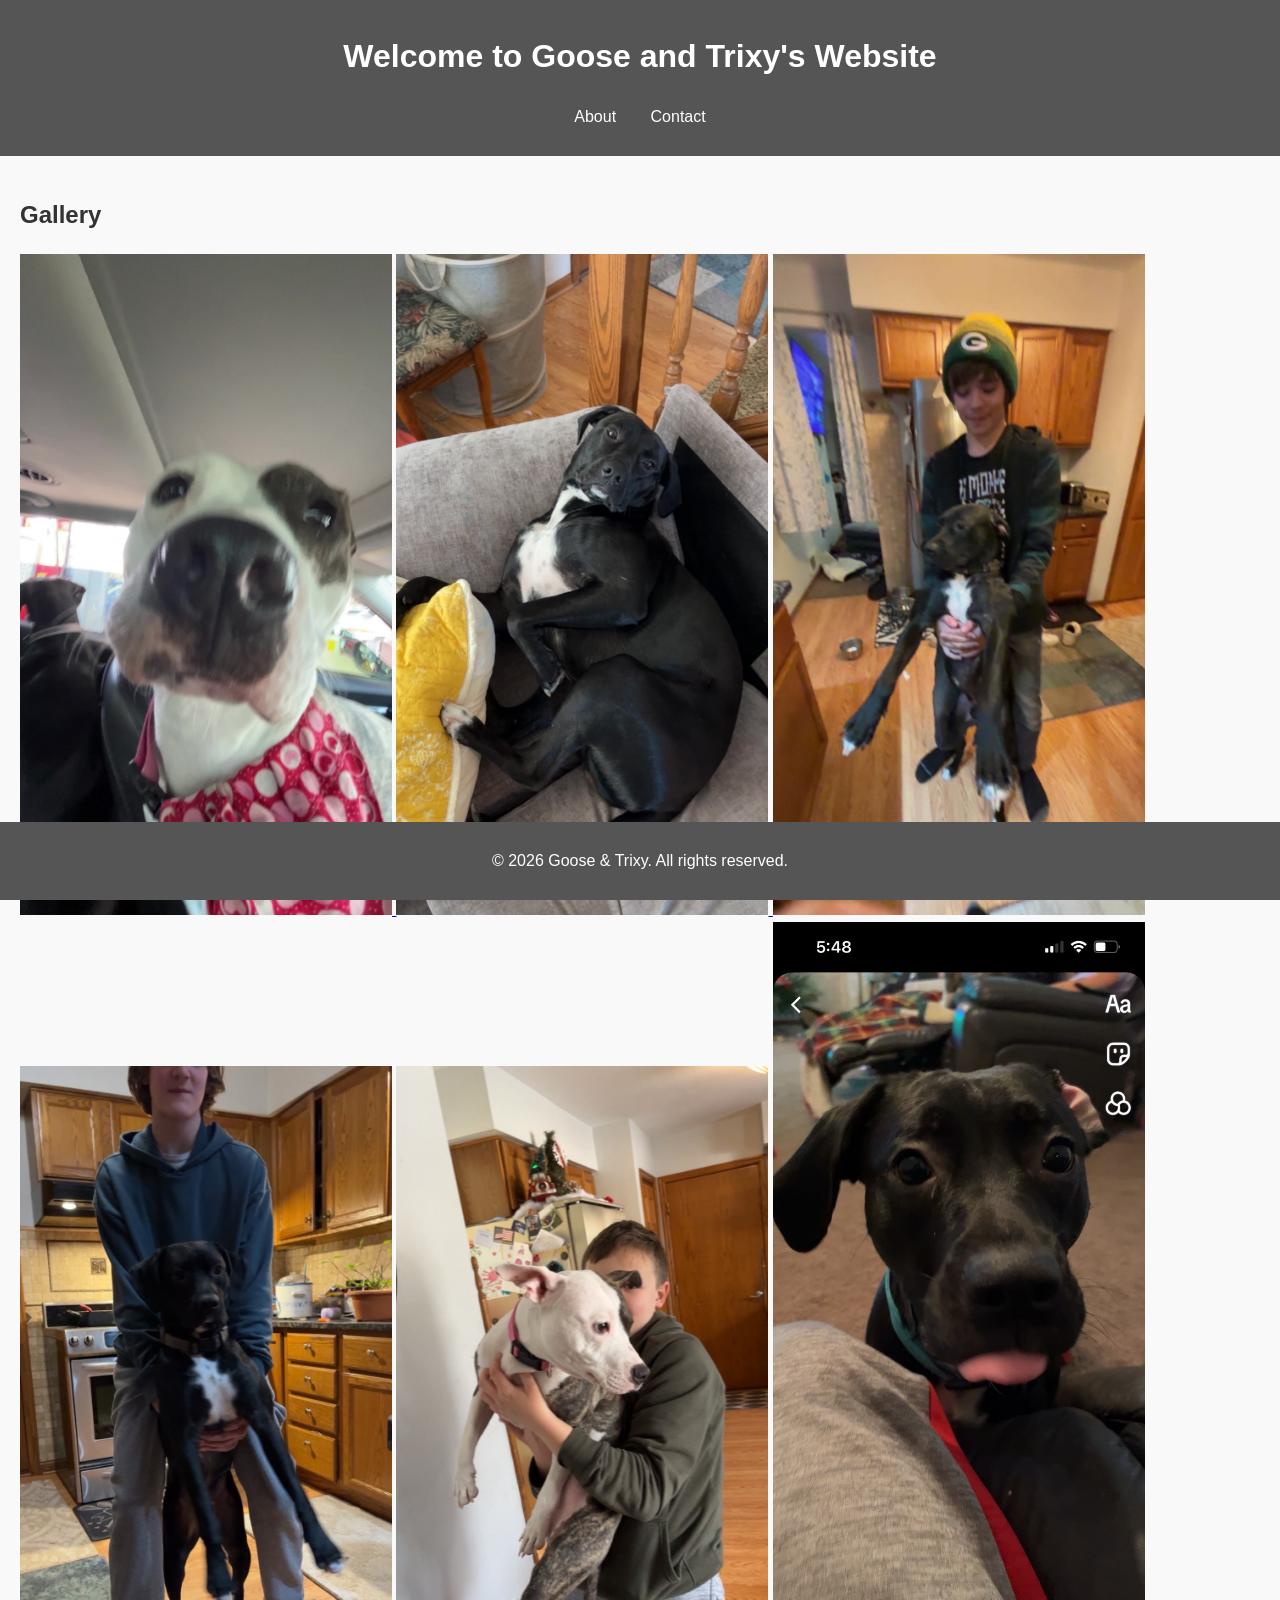
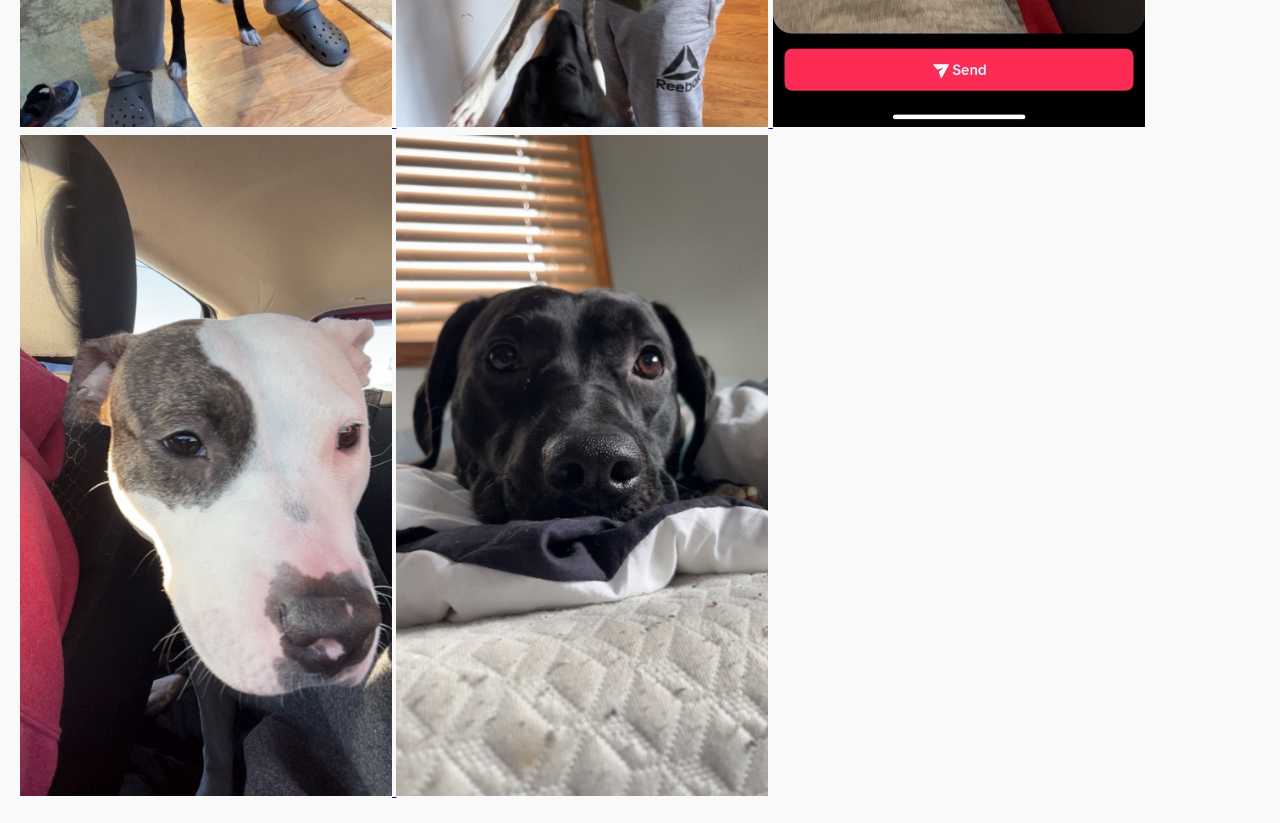
<file: index.html>
<!DOCTYPE html>
<html lang="en">
<head>
    <meta charset="UTF-8">
    <meta name="viewport" content="width=device-width, initial-scale=1.0">
    <title>Goose and Trixy</title>
    <link rel="stylesheet" href="style.css">
</head>
<body>
    <header>
        <h1>Welcome to Goose and Trixy's Website</h1>
        <nav>
            <ul>
                <li><a href="about.html">About</a></li>
                <li><a href="contact.html">Contact</a></li>
            </ul>
        </nav>
    </header>

    <main>
        <h2>Gallery</h2>
        <div class="gallery">
            <a href="IMG_7176.jpeg" target="_blank">
                <img src="IMG_7176.jpeg" alt="Image 1" style="max-width: 30%; height: auto;">
            </a>
            <a href="IMG_7178.jpeg" target="_blank">
                <img src="IMG_7178.jpeg" alt="Image 2" style="max-width: 30%; height: auto;">
            </a>
            <a href="IMG_7179.jpeg" target="_blank">
                <img src="IMG_7179.jpeg" alt="Image 3" style="max-width: 30%; height: auto;">
            </a>
            <a href="IMG_7182.jpeg" target="_blank">
                <img src="IMG_7182.jpeg" alt="Image 4" style="max-width: 30%; height: auto;">
            </a>
            <a href="IMG_7188.jpeg" target="_blank">
                <img src="IMG_7188.jpeg" alt="Image 5" style="max-width: 30%; height: auto;">
            </a>
            <a href="IMG_7190.jpeg" target="_blank">
                <img src="IMG_7190.jpeg" alt="Image 6" style="max-width: 30%; height: auto;">
            </a>
            <a href="IMG_7191.jpeg" target="_blank">
                <img src="IMG_7191.jpeg" alt="Image 7" style="max-width: 30%; height: auto;">
            </a>
            <a href="IMG_7192.jpeg" target="_blank">
                <img src="IMG_7192.jpeg" alt="Image 8" style="max-width: 30%; height: auto;">
            </a>
        </div>
    </main>

    <footer>
        <p>© 2026 Goose & Trixy. All rights reserved.</p>
    </footer>
</body>
</html>
</file>
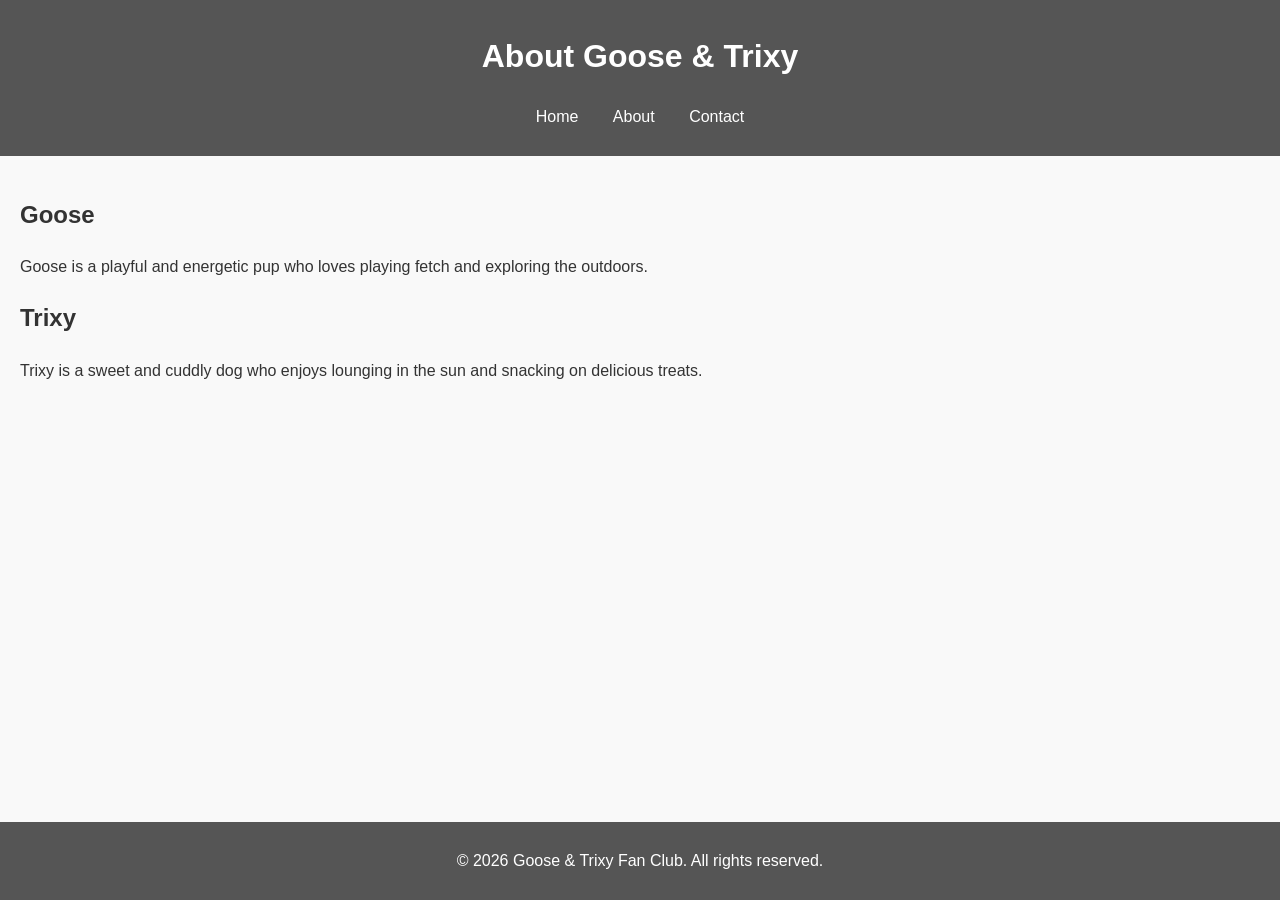
<file: About.html>
<!DOCTYPE html>
<html lang="en">
<head>
    <meta charset="UTF-8">
    <meta name="viewport" content="width=device-width, initial-scale=1.0">
    <title>About Goose & Trixy</title>
    <link rel="stylesheet" href="style.css">
</head>
<body>
    <header>
        <h1>About Goose & Trixy</h1>
        <nav>
            <ul>
                <li><a href="index.html">Home</a></li>
                <li><a href="about.html">About</a></li>
                <li><a href="contact.html">Contact</a></li>
            </ul>
        </nav>
    </header>

    <main>
        <section>
            <h2>Goose</h2>
            <p>Goose is a playful and energetic pup who loves playing fetch and exploring the outdoors.</p>
        </section>

        <section>
            <h2>Trixy</h2>
            <p>Trixy is a sweet and cuddly dog who enjoys lounging in the sun and snacking on delicious treats.</p>
        </section>
    </main>

    <footer>
        <p>© 2026 Goose & Trixy Fan Club. All rights reserved.</p>
    </footer>
</body>
</html>
</file>
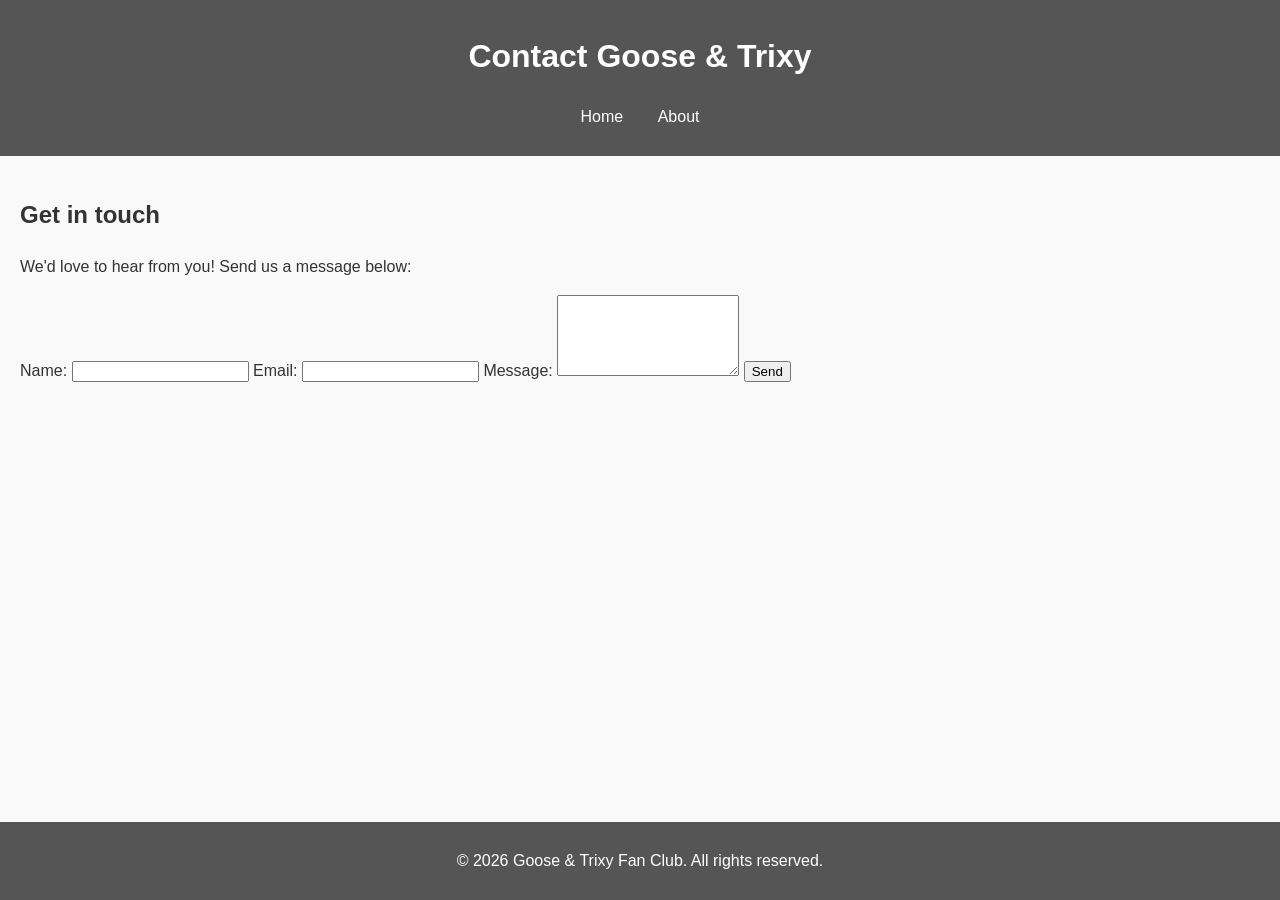
<file: contact.html>
<!DOCTYPE html>
<html lang="en">
<head>
    <meta charset="UTF-8">
    <meta name="viewport" content="width=device-width, initial-scale=1.0">
    <title>Contact Goose & Trixy</title>
    <link rel="stylesheet" href="style.css">
</head>
<body>
    <header>
        <h1>Contact Goose & Trixy</h1>
        <nav>
            <ul>
                <li><a href="index.html">Home</a></li>
                <li><a href="about.html">About</a></li>
            </ul>
        </nav>
    </header>

    <main>
        <section>
            <h2>Get in touch</h2>
            <p>We'd love to hear from you! Send us a message below:</p>
            <form action="#" method="post">
                <label for="name">Name:</label>
                <input type="text" id="name" name="name" required>

                <label for="email">Email:</label>
                <input type="email" id="email" name="email" required>

                <label for="message">Message:</label>
                <textarea id="message" name="message" rows="5" required></textarea>

                <button type="submit">Send</button>
            </form>
        </section>
    </main>

    <footer>
        <p>© 2026 Goose & Trixy Fan Club. All rights reserved.</p>
    </footer>
</body>
</html>
</file>
<file: style.css>
body {
    font-family: Arial, sans-serif;
    line-height: 1.6;
    margin: 0;
    padding: 0;
    background: #f9f9f9;
    color: #333;
}

header {
    background: #555;
    color: #fff;
    padding: 10px 0;
    text-align: center;
}

nav ul {
    list-style: none;
    padding: 0;
}

nav ul li {
    display: inline;
    margin: 0 15px;
}

nav ul li a {
    color: #fff;
    text-decoration: none;
}

main {
    padding: 20px;
}

footer {
    text-align: center;
    background: #555;
    color: #fff;
    padding: 10px 0;
    position: fixed;
    bottom: 0;
    width: 100%;
}
</file>
